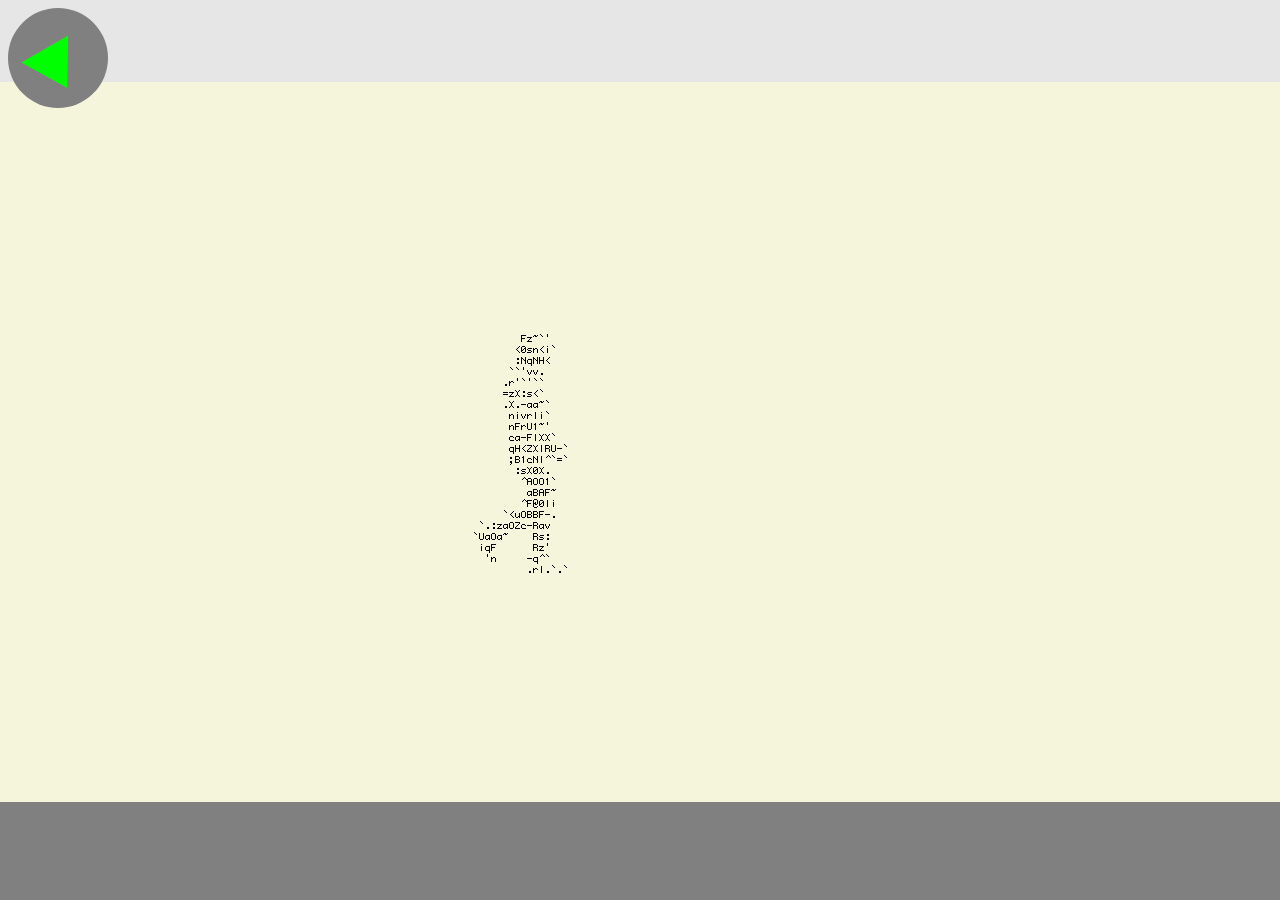
<file: OSAndroid/assets/www/index.html>
<!DOCTYPE html>
<!-- Justin Hegel Khalil Advanced Visual Frameworks Week4 -->
<HTML lang="en">
    <head>
        <meta http-equiv="Content-Type" content="text/html; charset=UTF-8" />
        <meta name="format-detection" content="telephone=no" />
        <meta name="viewport" content="user-scalable=no, initial-scale=1, maximum-scale=1, minimum-scale=1, width=device-width, height=device-height, target-densitydpi=device-dpi" />
        <link rel="stylesheet" type="text/css" href="css/index.css" />
        <title>AVF iOS</title>
    </head>
    <body>
        
        <div class="app" id="bg" style="z-index:1">
            
        </div>
        
        <div class="app" id="home">
            
            <div id="pause"></div>
            <div id="runButton"></div>
            <div class="bgDetails" id="bg">
            <div id="ceiling"></div><div id="wall"></div><div id="floor"></div></div>
            <div class="mgDetails" id="mg"><div class="balloons" id="mgSBalloons"></div></div>
            <div class="character"><div id="Max"></div>
            <div><img id="gif" src="img/WM.gif"></img></div>
            </div>
            <div class="fgDetails" id="fg"></div>
            <div id="oldStuff">
                <header>
                    <h1 id="header">Justin Hegel Khalil's app: Android version</h1>
                </header>
            <p class="subHeader">Native features:</p>
            <ul class="aRow">
            <li><a href="#" class="menuCell" id="compassButton">Compass Tool</a></li>
            <li><a href="#" class="menuCell" id="deviceNameButton">Device Name</a></li>
            <li><a href="#" class="menuCell" id="playButton">Play</a></li>
            </ul>
            <ul class="aRow">
            <a href="#" class="menuCell" id="storageButton">Storage Access Feature</a>
            <a href="#" class="menuCell" id="contactsButton">Access Contacts Feature</a>
            </ul>
            <ul><p class="subHeader">Data APIs:</p></ul>
            <ul class="aRow">
            <li><a href="#" class="menuCell" id="flickrButton">FlickR Button (Flickr integration)</a></li>
            <li><a href="#" class="menuCell" id="tweetButton">Tweet Button (Twitter Integration)</a></li>
            </ul>
            
            <ul><p id="research" class="subHeader">Research</p></ul>
            <ul class="aRow">
            <a href="#" id="weekOne" class="menuCell">Week one research thingies</a></p>
                </ul>
            <div id="tweetBox"></div>
            <video width="320" height="240" controls>
                <source src="mp4.mp4" type="video/mp4">Your browser does not support the video tag.</video>
                </div>
           
        </div>
        
        
        <script type="text/javascript" src="http://code.jquery.com/jquery-1.9.0.min.js"></script>
        <script type="text/javascript" src="cordova-2.3.0.js"></script>
        <script type="text/javascript" src="js/index.js"></script>
        
    </body>
   
</html>
</file>
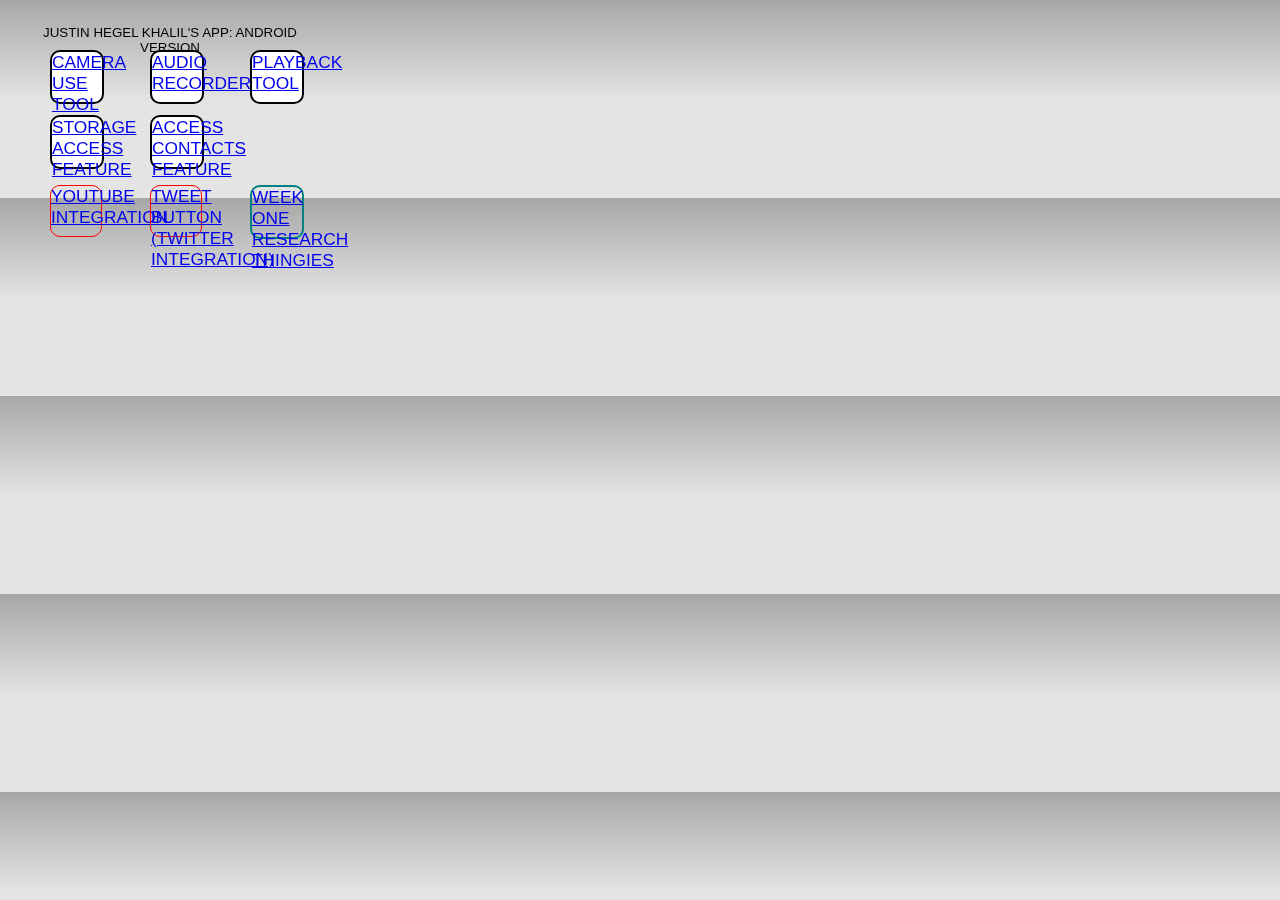
<file: Anindexb.html>
<!DOCTYPE html>
<!-- Justin Hegel Khalil Advanced Visual Frameworks -->
<HTML lang="en">
    <head>
        <meta http-equiv="Content-Type" content="text/html; charset=UTF-8" />
        <meta name="format-detection" content="telephone=no" />
        <meta name="viewport" content="user-scalable=no, initial-scale=1, maximum-scale=1, minimum-scale=1, width=device-width, height=device-height, target-densitydpi=device-dpi" />
        <link rel="stylesheet" type="text/css" href="css/index.css" />
        <title style="font-size:25pt">AVF Android</title>
    </head>
   <body style="font-size:50%">

        <div class="app" id="bg" style="z-index:1">
        </div>
        
        <div class="app" id="home" style="z-index:50">
            <header>
                <h1 id="header" style="width:300px;height:50px;display:inline-block;position:fixed;left: 0px;margin: 20px;top:5px;font-size:10pt">Justin Hegel Khalil's app: Android version</h1>
            </header>
            <p>
            <a href="#" id="cameraButton" style="width:50px;height:50px;border-radius:10px;background-color:white;border:2px solid black;display:inline-block;position:fixed;left:50px;top:50px">Camera Use Tool</a>
            <br />
            <a href="#" id="audioButton" style="width:50px;height:50px;border-radius:10px;background-color:white;border:2px solid black;display:inline-block;position:fixed;left:150px;top:50px">Audio Recorder</a>
            <br />
            <a href="#" id="playbackButton" style="width:50px;height:50px;border-radius:10px;background-color:white;border:2px solid black;display:inline-block;position:fixed;left:250px;top:50px">Playback Tool</a>
            <br />
            <a href="#" id="storageButton" style="width:50px;height:50px;border-radius:10px;border: 2px solid black;background-color: white;display:inline-block;position:fixed;left:50px;top: 115px;">Storage Access Feature</a>
            <br />
            <a href="#" id="contactsButton" style="width:50px;height:50px;border-radius:10px;border: 2px solid black;display:inline-block;background-color: white;position:fixed;left:150px;top: 115px;">Access Contacts Feature</a>
            </p>
            
            <p>
            <a href="#" id="youtubeButton" style="width:50px;height:50px;border-radius: 10px;border:1px solid red;display:inline-block;position:fixed;left: 50px;top: 185px;">YouTube Integration</a><br />
           <a href="#" id="tweetButton" style="width:50px;height:50px;border-radius: 10px;border:1px solid red;display:inline-block;position:fixed;left: 150px;top: 185px;">Tweet Button (Twitter Integration)</a></p>
            
            <p >
            <a href="#" id="weekOne" style="width:50px;height:50px;border-radius: 10px;border:2px solid teal;display:inline-block;position:fixed;left: 250px;top: 185px;">Week one research thingies</a></p>
            
        </div>
        <script type="text/javascript" src="cordova-2.3.0.js"></script>
        <script type="text/javascript" src="js/index.js"></script>
    </body>
</html>
</file>
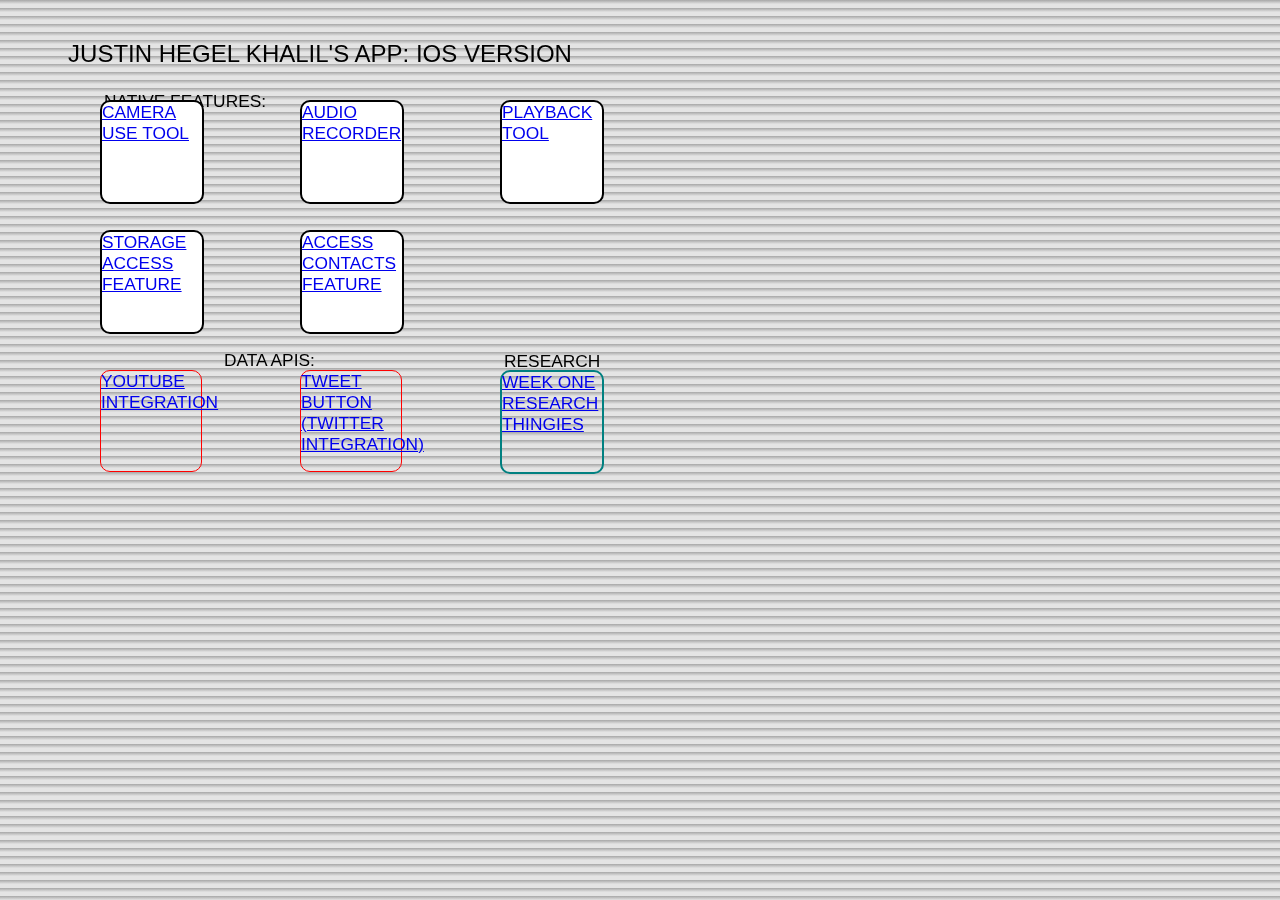
<file: iosindex.html>
<!DOCTYPE html>
<!-- Justin Hegel Khalil Advanced Visual Frameworks -->
<HTML lang="en">
    <head>
        <meta http-equiv="Content-Type" content="text/html; charset=UTF-8" />
        <meta name="format-detection" content="telephone=no" />
        <meta name="viewport" content="user-scalable=no, initial-scale=1, maximum-scale=1, minimum-scale=1, width=device-width, height=device-height, target-densitydpi=device-dpi" />
        <link rel="stylesheet" type="text/css" href="css/index.css" />
        <title>AVF iOS</title>
    </head>
      <body>

        <div class="app" id="bg" style="z-index:1">
        </div>
        
        <div class="app" id="home" style="z-index:100">
            <header>
                <h1 id="header" style="width:600px;height:200px;display:inline-block;position:fixed;left: 0px;margin: 20px;top:20px">Justin Hegel Khalil's app: iOS version</h1>
            </header>
            <p id="native" style="width:500px;height:200px;display:inline-block;border-radius:10px;position:fixed;left:100px;color:black;top:70px;font:12pt">Native features:<br />
            <a href="#" id="cameraButton" style="width:100px;height:100px;border-radius:10px;background-color:white;border:2px solid black;display:inline-block;position:fixed;left:100px;top:100px">Camera Use Tool</a>
            <br />
            <a href="#" id="audioButton" style="width:100px;height:100px;border-radius:10px;background-color:white;border:2px solid black;display:inline-block;position:fixed;left:300px;top:100px">Audio Recorder</a>
            <br />
            <a href="#" id="playbackButton" style="width:100px;height:100px;border-radius:10px;background-color:white;border:2px solid black;display:inline-block;position:fixed;left:500px;top:100px">Playback Tool</a>
            <br />
            <a href="#" id="storageButton" style="width:100px;height:100px;border-radius:10px;border: 2px solid black;background-color: white;display:inline-block;position:fixed;left:100px;top: 230px;">Storage Access Feature</a>
            <br />
            <a href="#" id="contactsButton" style="width:100px;height:100px;border-radius:10px;border: 2px solid black;display:inline-block;background-color: white;position:fixed;left:300px;top: 230px;">Access Contacts Feature</a>
            </p>
            
            <p id="APIs" style="border-radius: 10px;display: block;position: fixed;top: 329px;left: 220px">Data APIs:<br />
            <a href="#" id="youtubeButton" style="width:100px;height:100px;border-radius: 10px;border:1px solid red;display:inline-block;position:fixed;left: 100px;top: 370px;">YouTube Integration</a><br />
           <a href="#" id="tweetButton" style="width:100px;height:100px;border-radius: 10px;border:1px solid red;display:inline-block;position:fixed;left: 300px;top: 370px;">Tweet Button (Twitter Integration)</a></p>
            
            <p id="research" style="width:100px;height:100px;display:inline-block;position:fixed;left: 500px;top: 330px;">Research<br />
            <a href="#" id="weekOne" style="width:100px;height:100px;border-radius: 10px;border:2px solid teal;display:inline-block;position:fixed;left: 500px;top: 370px;">Week one research thingies</a></p>
            
        </div>
        <script type="text/javascript" src="cordova-2.3.0.js"></script>
        <script type="text/javascript" src="js/index.js"></script>
    </body>
</html>
</file>
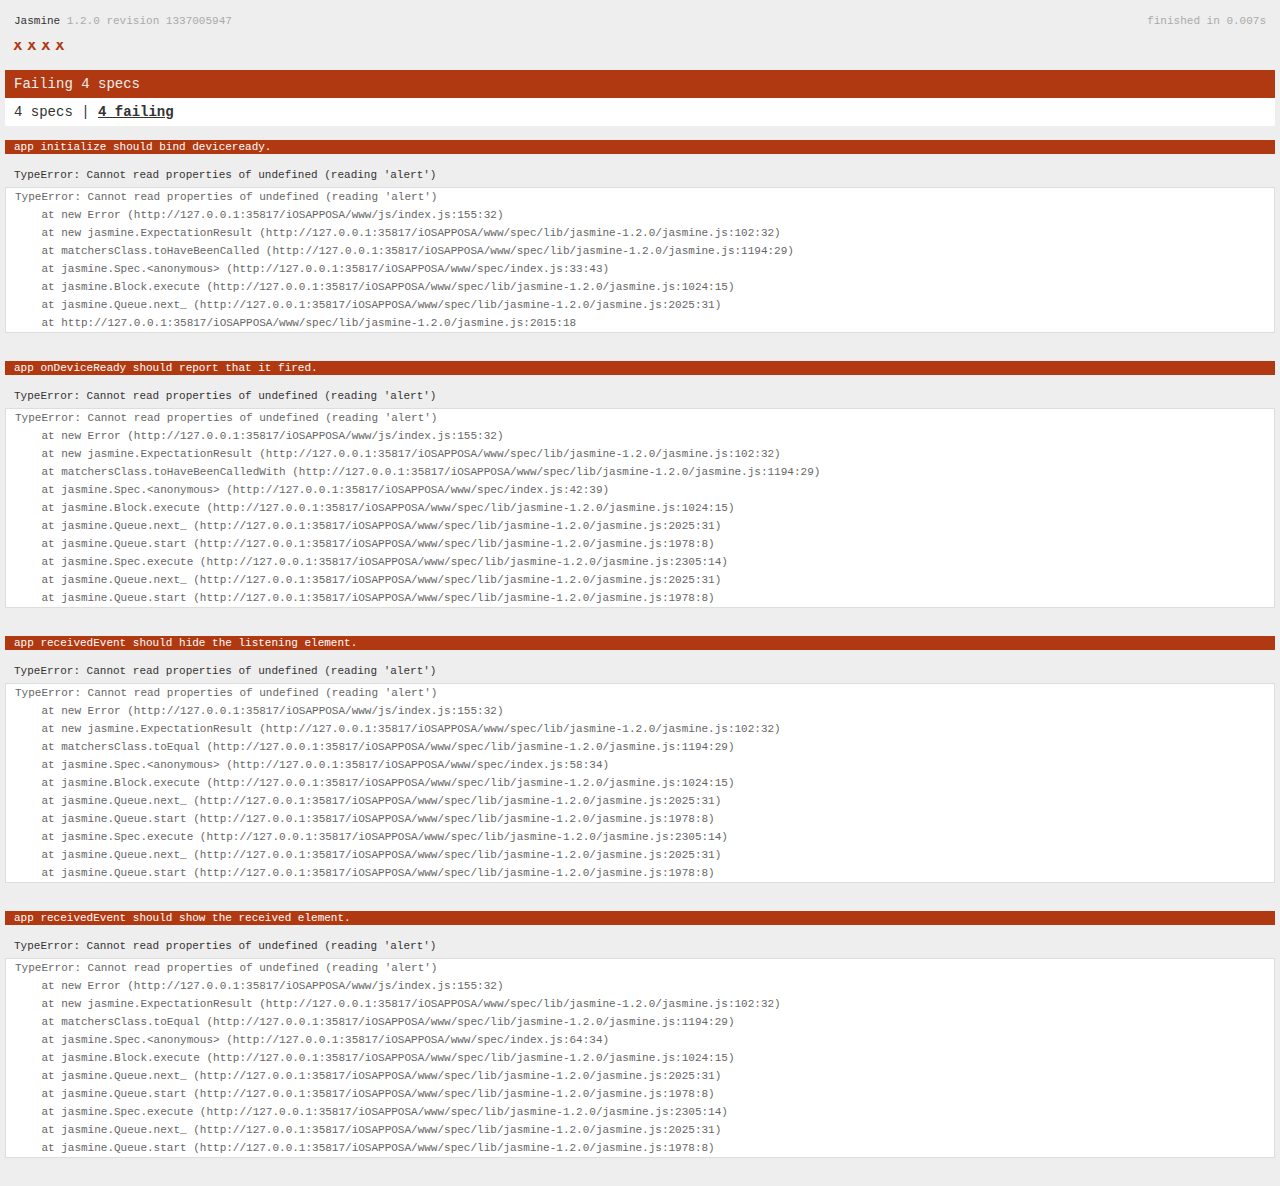
<file: iOSAPPOSA/www/spec.html>
<!DOCTYPE html>
<!--
    Licensed to the Apache Software Foundation (ASF) under one
    or more contributor license agreements.  See the NOTICE file
    distributed with this work for additional information
    regarding copyright ownership.  The ASF licenses this file
    to you under the Apache License, Version 2.0 (the
    "License"); you may not use this file except in compliance
    with the License.  You may obtain a copy of the License at

    http://www.apache.org/licenses/LICENSE-2.0

    Unless required by applicable law or agreed to in writing,
    software distributed under the License is distributed on an
    "AS IS" BASIS, WITHOUT WARRANTIES OR CONDITIONS OF ANY
     KIND, either express or implied.  See the License for the
    specific language governing permissions and limitations
    under the License.
-->
<html>
    <head>
        <title>Jasmine Spec Runner</title>

        <!-- jasmine source -->
        <link rel="shortcut icon" type="image/png" href="spec/lib/jasmine-1.2.0/jasmine_favicon.png">
        <link rel="stylesheet" type="text/css" href="spec/lib/jasmine-1.2.0/jasmine.css">
        <script type="text/javascript" src="spec/lib/jasmine-1.2.0/jasmine.js"></script>
        <script type="text/javascript" src="spec/lib/jasmine-1.2.0/jasmine-html.js"></script>

        <!-- include source files here... -->
        <script type="text/javascript" src="js/index.js"></script>

        <!-- include spec files here... -->
        <script type="text/javascript" src="spec/helper.js"></script>
        <script type="text/javascript" src="spec/index.js"></script>

        <script type="text/javascript">
            (function() {
                var jasmineEnv = jasmine.getEnv();
                jasmineEnv.updateInterval = 1000;

                var htmlReporter = new jasmine.HtmlReporter();

                jasmineEnv.addReporter(htmlReporter);

                jasmineEnv.specFilter = function(spec) {
                    return htmlReporter.specFilter(spec);
                };

                var currentWindowOnload = window.onload;

                window.onload = function() {
                    if (currentWindowOnload) {
                        currentWindowOnload();
                    }
                    execJasmine();
                };

                function execJasmine() {
                    jasmineEnv.execute();
                }
            })();
        </script>
    </head>
    <body>
        <div id="stage" style="display:none;"></div>
    </body>
</html>
</file>
<file: iOSAPPOSA/www/spec/lib/jasmine-1.2.0/jasmine.css>
body { background-color: #eeeeee; padding: 0; margin: 5px; overflow-y: scroll; }

#HTMLReporter { font-size: 11px; font-family: Monaco, "Lucida Console", monospace; line-height: 14px; color: #333333; }
#HTMLReporter a { text-decoration: none; }
#HTMLReporter a:hover { text-decoration: underline; }
#HTMLReporter p, #HTMLReporter h1, #HTMLReporter h2, #HTMLReporter h3, #HTMLReporter h4, #HTMLReporter h5, #HTMLReporter h6 { margin: 0; line-height: 14px; }
#HTMLReporter .banner, #HTMLReporter .symbolSummary, #HTMLReporter .summary, #HTMLReporter .resultMessage, #HTMLReporter .specDetail .description, #HTMLReporter .alert .bar, #HTMLReporter .stackTrace { padding-left: 9px; padding-right: 9px; }
#HTMLReporter #jasmine_content { position: fixed; right: 100%; }
#HTMLReporter .version { color: #aaaaaa; }
#HTMLReporter .banner { margin-top: 14px; }
#HTMLReporter .duration { color: #aaaaaa; float: right; }
#HTMLReporter .symbolSummary { overflow: hidden; *zoom: 1; margin: 14px 0; }
#HTMLReporter .symbolSummary li { display: block; float: left; height: 7px; width: 14px; margin-bottom: 7px; font-size: 16px; }
#HTMLReporter .symbolSummary li.passed { font-size: 14px; }
#HTMLReporter .symbolSummary li.passed:before { color: #5e7d00; content: "\02022"; }
#HTMLReporter .symbolSummary li.failed { line-height: 9px; }
#HTMLReporter .symbolSummary li.failed:before { color: #b03911; content: "x"; font-weight: bold; margin-left: -1px; }
#HTMLReporter .symbolSummary li.skipped { font-size: 14px; }
#HTMLReporter .symbolSummary li.skipped:before { color: #bababa; content: "\02022"; }
#HTMLReporter .symbolSummary li.pending { line-height: 11px; }
#HTMLReporter .symbolSummary li.pending:before { color: #aaaaaa; content: "-"; }
#HTMLReporter .bar { line-height: 28px; font-size: 14px; display: block; color: #eee; }
#HTMLReporter .runningAlert { background-color: #666666; }
#HTMLReporter .skippedAlert { background-color: #aaaaaa; }
#HTMLReporter .skippedAlert:first-child { background-color: #333333; }
#HTMLReporter .skippedAlert:hover { text-decoration: none; color: white; text-decoration: underline; }
#HTMLReporter .passingAlert { background-color: #a6b779; }
#HTMLReporter .passingAlert:first-child { background-color: #5e7d00; }
#HTMLReporter .failingAlert { background-color: #cf867e; }
#HTMLReporter .failingAlert:first-child { background-color: #b03911; }
#HTMLReporter .results { margin-top: 14px; }
#HTMLReporter #details { display: none; }
#HTMLReporter .resultsMenu, #HTMLReporter .resultsMenu a { background-color: #fff; color: #333333; }
#HTMLReporter.showDetails .summaryMenuItem { font-weight: normal; text-decoration: inherit; }
#HTMLReporter.showDetails .summaryMenuItem:hover { text-decoration: underline; }
#HTMLReporter.showDetails .detailsMenuItem { font-weight: bold; text-decoration: underline; }
#HTMLReporter.showDetails .summary { display: none; }
#HTMLReporter.showDetails #details { display: block; }
#HTMLReporter .summaryMenuItem { font-weight: bold; text-decoration: underline; }
#HTMLReporter .summary { margin-top: 14px; }
#HTMLReporter .summary .suite .suite, #HTMLReporter .summary .specSummary { margin-left: 14px; }
#HTMLReporter .summary .specSummary.passed a { color: #5e7d00; }
#HTMLReporter .summary .specSummary.failed a { color: #b03911; }
#HTMLReporter .description + .suite { margin-top: 0; }
#HTMLReporter .suite { margin-top: 14px; }
#HTMLReporter .suite a { color: #333333; }
#HTMLReporter #details .specDetail { margin-bottom: 28px; }
#HTMLReporter #details .specDetail .description { display: block; color: white; background-color: #b03911; }
#HTMLReporter .resultMessage { padding-top: 14px; color: #333333; }
#HTMLReporter .resultMessage span.result { display: block; }
#HTMLReporter .stackTrace { margin: 5px 0 0 0; max-height: 224px; overflow: auto; line-height: 18px; color: #666666; border: 1px solid #ddd; background: white; white-space: pre; }

#TrivialReporter { padding: 8px 13px; position: absolute; top: 0; bottom: 0; left: 0; right: 0; overflow-y: scroll; background-color: white; font-family: "Helvetica Neue Light", "Lucida Grande", "Calibri", "Arial", sans-serif; /*.resultMessage {*/ /*white-space: pre;*/ /*}*/ }
#TrivialReporter a:visited, #TrivialReporter a { color: #303; }
#TrivialReporter a:hover, #TrivialReporter a:active { color: blue; }
#TrivialReporter .run_spec { float: right; padding-right: 5px; font-size: .8em; text-decoration: none; }
#TrivialReporter .banner { color: #303; background-color: #fef; padding: 5px; }
#TrivialReporter .logo { float: left; font-size: 1.1em; padding-left: 5px; }
#TrivialReporter .logo .version { font-size: .6em; padding-left: 1em; }
#TrivialReporter .runner.running { background-color: yellow; }
#TrivialReporter .options { text-align: right; font-size: .8em; }
#TrivialReporter .suite { border: 1px outset gray; margin: 5px 0; padding-left: 1em; }
#TrivialReporter .suite .suite { margin: 5px; }
#TrivialReporter .suite.passed { background-color: #dfd; }
#TrivialReporter .suite.failed { background-color: #fdd; }
#TrivialReporter .spec { margin: 5px; padding-left: 1em; clear: both; }
#TrivialReporter .spec.failed, #TrivialReporter .spec.passed, #TrivialReporter .spec.skipped { padding-bottom: 5px; border: 1px solid gray; }
#TrivialReporter .spec.failed { background-color: #fbb; border-color: red; }
#TrivialReporter .spec.passed { background-color: #bfb; border-color: green; }
#TrivialReporter .spec.skipped { background-color: #bbb; }
#TrivialReporter .messages { border-left: 1px dashed gray; padding-left: 1em; padding-right: 1em; }
#TrivialReporter .passed { background-color: #cfc; display: none; }
#TrivialReporter .failed { background-color: #fbb; }
#TrivialReporter .skipped { color: #777; background-color: #eee; display: none; }
#TrivialReporter .resultMessage span.result { display: block; line-height: 2em; color: black; }
#TrivialReporter .resultMessage .mismatch { color: black; }
#TrivialReporter .stackTrace { white-space: pre; font-size: .8em; margin-left: 10px; max-height: 5em; overflow: auto; border: 1px inset red; padding: 1em; background: #eef; }
#TrivialReporter .finished-at { padding-left: 1em; font-size: .6em; }
#TrivialReporter.show-passed .passed, #TrivialReporter.show-skipped .skipped { display: block; }
#TrivialReporter #jasmine_content { position: fixed; right: 100%; }
#TrivialReporter .runner { border: 1px solid gray; display: block; margin: 5px 0; padding: 2px 0 2px 10px; }
</file>
<file: OSAndroid/assets/www/css/index.css>
/*
 * Licensed to the Apache Software Foundation (ASF) under one
 * or more contributor license agreements.  See the NOTICE file
 * distributed with this work for additional information
 * regarding copyright ownership.  The ASF licenses this file
 * to you under the Apache License, Version 2.0 (the
 * "License"); you may not use this file except in compliance
 * with the License.  You may obtain a copy of the License at
 *
 * http://www.apache.org/licenses/LICENSE-2.0
 *
 * Unless required by applicable law or agreed to in writing,
 * software distributed under the License is distributed on an
 * "AS IS" BASIS, WITHOUT WARRANTIES OR CONDITIONS OF ANY
 * KIND, either express or implied.  See the License for the
 * specific language governing permissions and limitations
 * under the License.
 */
* {
    -webkit-tap-highlight-color: rgba(0,0,0,0); /* make transparent link selection, adjust last value opacity 0 to 1.0 */
}

body {
    background-color:#E4E4E4;
    background-image:linear-gradient(top, #A7A7A7 0%, #E4E4E4 51%);
    background-image:-webkit-linear-gradient(top, #A7A7A7 0%, #E4E4E4 51%);
    background-image:-ms-linear-gradient(top, #A7A7A7 0%, #E4E4E4 51%);
    background-image:-webkit-gradient(
        linear,
        left top,
        left bottom,
        color-stop(0, #A7A7A7),
        color-stop(0.51, #E4E4E4)
    );
    font-family:'HelveticaNeue-Light', 'HelveticaNeue', Helvetica, Arial, sans-serif;
    font-size:12px;
    text-transform:uppercase;
    width:100%;
}

/* Portrait layout (default) */
.app {
    
}

/* Landscape layout (with min-width) */
@media screen and (min-aspect-ratio: 1/1) and (min-width:400px) {
    .app {
        
    }
}
body {

}
#head {
display:block;
position:fixed;
z-index:20;
}
#torso {
position:fixed;
z-index:20;
}
#legs {
position:fixed;
z-index:20;
}
#legs2 {
position:fixed;
z-index:20;
}
#legs3 {
position:fixed;
z-index:20;
}
#curtains {
width:100px;
height:75px;
}
#pause {
z-index:9;
border-radius:90px;
position:fixed;
float:left;
width:100px;
height:100px;
background-color:gray;
}
#pause::before {
font-size:69pt;
font-weight:bold;
content: "II";
position: relative;
top: 0px;
left: 20px;
display: block;
width: 0;
}
#runButton {
z-index:5;
border-radius:90px;
position:fixed;
float:left;
width:100px;
height:100px;
background-color:gray;
}
#runButton::before {
content: "";
position: relative;
top: 38px;
-webkit-transform: rotate(30deg);
transform: rotate(-30deg);
left: 21px;
rotation: (30deg);
border-width: 45px 27px 0;
border-style: solid;
border-color: #00FF00 transparent;
display: block;
width: 0;
}
#curtains::before {
content:"";
background:#660000;
}
#curtains::after {
content:"";
background-color:#770000;
}
#frameDiv {
width:200px;
height:300px;
}
#ceiling {
z-index:1;
background-color:#E6E6E6;
margin-top:-8px;
margin-left:-8px;
position:fixed;
display:block;
width:100%;
}
#wall {
z-index:1;
background-color:beige;
margin-top:-8px;
margin-left:-8px;
position:fixed;
display:block;
}
#floor {
z-index:1;
margin-top:-8px;
margin-left:-8px;
background-color:gray;
position:fixed;
display:block;
}
#gif {
position:absolute;
}
.character {
z-index:20;
position:fixed;
}
#head {
z-index:20;
border-radius: 80px;
position:fixed;
width: 100px;
height: 100px;
}
.bgDetails {
z-index:1;
position:fixed;
}
.mgDetails {
z-index:2;
position:fixed;
}
.fgDetails {
z-index:3;
position:fixed;
}
.balloon-red-small-lower-left {
box-shadow: 0px 0px 40px red;
background-color:white;
border: 2px solid red;
position: relative;
border-radius: 25px;
width: 120px;
padding: 8px 10px;
font-size: 13pt;
text-align: center;
}
.balloon-red-small-lower-left::before {
content: '';
position: absolute;
bottom: -13px;
left: 24px;
border-width: 13px 12px 0;
border-style: solid;
border-color: red transparent;
display: block;
width: 0;
}
.balloon-red-small-lower-left::after {
content: "";
position: absolute;
bottom: -9px;
left: 26px;
border-width: 10px 10px 0;
border-style: solid;
border-color: white transparent;
display: block;
width: 0;
}
.balloon-blue-small-lower-left {
box-shadow: 0px 0px 40px blue;
background-color:white;
border: 2px solid #03AEFF;
position: relative;
border-radius: 25px;
width: 120px;
padding: 8px 10px;
font-size: 13pt;
text-align: center;
}
.balloon-blue-small-lower-left::before {
content: '';
position: absolute;
bottom: -13px;
left: 24px;
border-width: 13px 12px 0;
border-style: solid;
border-color: #03AEFF transparent;
display: block;
width: 0;
}
.balloon-blue-small-lower-left::after {
content: "";
position: absolute;
bottom: -9px;
left: 26px;
border-width: 10px 10px 0;
border-style: solid;
border-color: white transparent;
display: block;
width: 0;
}
.balloon-blue-small-lower-right {
box-shadow: 0px 0px 40px blue;
background-color:white;
border: 2px solid #03AEFF;
position: relative;
border-radius: 25px;
width: 120px;
padding: 8px 10px;
font-size: 13pt;
text-align: center;
}
.balloon-blue-small-lower-right::before {
content: '';
position: absolute;
bottom: -13px;
left: 80px;
border-width: 13px 12px 0;
border-style: solid;
border-color: #03AEFF transparent;
display: block;
width: 0;
}
.balloon-blue-small-lower-right::after {
content: "";
position: absolute;
bottom: -9px;
left: 82px;
border-width: 10px 10px 0;
border-style: solid;
border-color: white transparent;
display: block;
width: 0;
}
.balloon-red-small-lower-right {
box-shadow: 0px 0px 40px red;
background-color:white;
border: 2px solid red;
position: relative;
border-radius: 25px;
width: 120px;
padding: 8px 10px;
font-size: 13pt;
text-align: center;
}
.balloon-red-small-lower-right::before {
content: '';
position: absolute;
bottom: -10px;
left: 75px;
border-width: 10px 12px 0;
border-style: solid;
border-color: red transparent;
display: block;
width: 0;
}
.balloon-red-small-lower-right::after {
content: "";
position: absolute;
bottom: -7px;
left: 77px;
border-width: 8px 10px 0;
border-style: solid;
border-color: white transparent;
display: block;
width: 0;
}
.balloon-blue-medium-lower-right {
box-shadow: 0px 0px 40px blue;
background-color:white;
border: 2px solid #03AEFF;
position: relative;
border-radius: 25px;
width: 220px;
padding: 8px 10px;
font-size: 13pt;
text-align: center;
}
.balloon-blue-medium-lower-right::before {
content: '';
position: absolute;
bottom: -13px;
left: 176px;
border-width: 13px 12px 0;
border-style: solid;
border-color: #03AEFF transparent;
display: block;
width: 0;
}
.balloon-blue-medium-lower-right::after {
content: "";
position: absolute;
bottom: -9px;
left: 178px;
border-width: 10px 10px 0;
border-style: solid;
border-color: white transparent;
display: block;
width: 0;
}
.balloon-red-medium-lower-right {
box-shadow: 0px 0px 40px red;
background-color:white;
border: 2px solid red;
position: relative;
border-radius: 25px;
width: 220px;
padding: 8px 10px;
font-size: 13pt;
text-align: center;
}
.balloon-red-medium-lower-right::before {
content: '';
position: absolute;
bottom: -13px;
left: 176px;
border-width: 13px 12px 0;
border-style: solid;
border-color: red transparent;
display: block;
width: 0;
}
.balloon-red-medium-lower-right::after {
content: "";
position: absolute;
bottom: -9px;
left: 178px;
border-width: 10px 10px 0;
border-style: solid;
border-color: white transparent;
display: block;
width: 0;
}
.balloon-blue-medium-lower-left {
box-shadow: 0px 0px 40px blue;
background-color:white;
border: 2px solid #03AEFF;
position: relative;
border-radius: 25px;
width: 220px;
padding: 8px 10px;
font-size: 13pt;
text-align: center;
}
.balloon-blue-medium-lower-left::before {
content: '';
position: absolute;
bottom: -13px;
left: 24px;
border-width: 13px 12px 0;
border-style: solid;
border-color: #03AEFF transparent;
display: block;
width: 0;
}
.balloon-blue-medium-lower-left::after {
content: "";
position: absolute;
bottom: -9px;
left: 26px;
border-width: 10px 10px 0;
border-style: solid;
border-color: white transparent;
display: block;
width: 0;
}
.balloon-red-medium-lower-left {
box-shadow: 0px 0px 40px red;
background-color:white;
border: 2px solid red;
position: relative;
border-radius: 25px;
width: 220px;
padding: 8px 10px;
font-size: 13pt;
text-align: center;
}
.balloon-red-medium-lower-left::before {
content: '';
position: absolute;
bottom: -13px;
left: 24px;
border-width: 13px 12px 0;
border-style: solid;
border-color: red transparent;
display: block;
width: 0;
}
.balloon-red-medium-lower-left::after {
content: "";
position: absolute;
bottom: -9px;
left: 26px;
border-width: 10px 10px 0;
border-style: solid;
border-color: white transparent;
display: block;
width: 0;
}
.balloon-blue-large-lower-right {
box-shadow: 0px 0px 40px blue;
background-color:white;
border: 2px solid #03AEFF;
position: relative;
border-radius: 25px;
width: 320px;
padding: 8px 10px;
font-size: 13pt;
text-align: center;
}
.balloon-blue-large-lower-right::before {
content: '';
position: absolute;
bottom: -13px;
left: 280px;
border-width: 13px 12px 0;
border-style: solid;
border-color: #03AEFF transparent;
display: block;
width: 0;
}
.balloon-blue-large-lower-right::after {
content: "";
position: absolute;
bottom: -9px;
left: 282px;
border-width: 10px 10px 0;
border-style: solid;
border-color: white transparent;
display: block;
width: 0;
}
.balloon-red-large-lower-right {
box-shadow: 0px 0px 40px red;
background-color:white;
border: 2px solid red;
position: relative;
border-radius: 25px;
width: 320px;
padding: 8px 10px;
font-size: 13pt;
text-align: center;
}
.balloon-red-large-lower-right::before {
content: '';
position: absolute;
bottom: -13px;
left: 280px;
border-width: 13px 12px 0;
border-style: solid;
border-color: red transparent;
display: block;
width: 0;
}
.balloon-red-large-lower-right::after {
content: "";
position: absolute;
bottom: -9px;
left: 282px;
border-width: 10px 10px 0;
border-style: solid;
border-color: white transparent;
display: block;
width: 0;
}
.balloon-blue-large-lower-left {
box-shadow: 0px 0px 40px blue;
background-color:white;
border: 2px solid #03AEFF;
position: relative;
border-radius: 25px;
width: 320px;
padding: 8px 10px;
font-size: 13pt;
text-align: center;
}
.balloon-blue-large-lower-left::before {
content: '';
position: absolute;
bottom: -13px;
left: 24px;
border-width: 13px 12px 0;
border-style: solid;
border-color: #03AEFF transparent;
display: block;
width: 0;
}
.balloon-blue-large-lower-left::after {
content: "";
position: absolute;
bottom: -9px;
left: 26px;
border-width: 10px 10px 0;
border-style: solid;
border-color: white transparent;
display: block;
width: 0;
}
.balloon-red-large-lower-left {
box-shadow: 0px 0px 40px red;
background-color:white;
border: 2px solid red;
position: relative;
border-radius: 25px;
width: 320px;
padding: 8px 10px;
font-size: 13pt;
text-align: center;
}
.balloon-red-large-lower-left::before {
content: '';
position: absolute;
bottom: -13px;
left: 24px;
border-width: 13px 12px 0;
border-style: solid;
border-color: red transparent;
display: block;
width: 0;
}
.balloon-red-large-lower-left::after {
content: "";
position: absolute;
bottom: -9px;
left: 26px;
border-width: 10px 10px 0;
border-style: solid;
border-color: white transparent;
display: block;
width: 0;
}


#pipe {
background-color:gray;
width:100px;
height:100px;
}
.medium {
background:gray;
}
.large {
background:gray;
}
.XL {
background:gray;
}
.XXL {
background:gray;
}
p {
vertical-align:text-middle;
font-size:13pt;
padding:4px;
}

h1 {
    font-size:24px;
    font-weight:normal;
    margin:0px;
    overflow:visible;
    padding:0px;
    text-align:center;
}

.event {
    border-radius:4px;
    -webkit-border-radius:4px;
    color:#FFFFFF;
    font-size:12px;
    margin:0px 30px;
    padding:2px 0px;
}

.event.listening {
    background-color:#333333;
    display:block;
}

.event.received {
    background-color:#4B946A;
    display:none;
}

@keyframes fade {
    from { opacity: 1.0; }
    50% { opacity: 0.4; }
    to { opacity: 1.0; }
}
 
@-webkit-keyframes fade {
    from { opacity: 1.0; }
    50% { opacity: 0.4; }
    to { opacity: 1.0; }
}
 
.blink {
    animation:fade 3000ms infinite;
    -webkit-animation:fade 3000ms infinite;
}
.aRow {
display:none;
list-style-type:none;
width:75%;
padding-left:10%;
padding-right:10%;

}

.menuCell {
display:none;
float:left;
list-style-type:none;
width:100px;
height:100px;
display:inline-block;
position:relative;
margin:2%;
padding:5px;
border-radius:10px;
background-color:C0C0C0;
border:2px solid white;
}
.subHeader {
display:none;
float:left;
list-style-type:none;
width:75%;
padding-left:10%;
padding-right:10%;
}
#header {
display:none;
float:left;
width:75%;
display:inline;
top:50px;
}
#tweetBox {
display:none;
width:30%;
height:350px;
float:right;
position:fixed;
top:270px;
right:15px;
display:inline-block;
border-radius:10px;
background-color:C0C0C0;
border:2px solid white;
}
.twit {
display:none;
padding:1%;
list-style-type:none;
background-color:white;
border-radius: 5px;
border:2px solid black;
}
#balloon {
position:absolute;
top:-30px;
left:120px;
}
#oldStuff {
display:none;
}
</file>
<file: css/index.css>
/*
 * Licensed to the Apache Software Foundation (ASF) under one
 * or more contributor license agreements.  See the NOTICE file
 * distributed with this work for additional information
 * regarding copyright ownership.  The ASF licenses this file
 * to you under the Apache License, Version 2.0 (the
 * "License"); you may not use this file except in compliance
 * with the License.  You may obtain a copy of the License at
 *
 * http://www.apache.org/licenses/LICENSE-2.0
 *
 * Unless required by applicable law or agreed to in writing,
 * software distributed under the License is distributed on an
 * "AS IS" BASIS, WITHOUT WARRANTIES OR CONDITIONS OF ANY
 * KIND, either express or implied.  See the License for the
 * specific language governing permissions and limitations
 * under the License.
 */
* {
    -webkit-tap-highlight-color: rgba(0,0,0,0); /* make transparent link selection, adjust last value opacity 0 to 1.0 */
}

body {
    background-color:#E4E4E4;
    background-image:linear-gradient(top, #A7A7A7 0%, #E4E4E4 51%);
    background-image:-webkit-linear-gradient(top, #A7A7A7 0%, #E4E4E4 51%);
    background-image:-ms-linear-gradient(top, #A7A7A7 0%, #E4E4E4 51%);
    background-image:-webkit-gradient(
        linear,
        left top,
        left bottom,
        color-stop(0, #A7A7A7),
        color-stop(0.51, #E4E4E4)
    );
    font-family:'HelveticaNeue-Light', 'HelveticaNeue', Helvetica, Arial, sans-serif;
    font-size:12px;
    text-transform:uppercase;
    width:100%;
}

/* Portrait layout (default) */
.app {
    
}

/* Landscape layout (with min-width) */
@media screen and (min-aspect-ratio: 1/1) and (min-width:400px) {
    .app {
        
    }
}
body {

}
#head {
display:block;
position:fixed;
z-index:20;
}
#torso {
position:fixed;
z-index:20;
}
#legs {
position:fixed;
z-index:20;
}
#legs2 {
position:fixed;
z-index:20;
}
#legs3 {
position:fixed;
z-index:20;
}
#curtains {
width:100px;
height:75px;
}
#pause {
z-index:9;
border-radius:90px;
position:fixed;
float:left;
width:100px;
height:100px;
background-color:gray;
}
#pause::before {
font-size:69pt;
font-weight:bold;
content: "II";
position: relative;
top: 0px;
left: 20px;
display: block;
width: 0;
}
#runButton {
z-index:5;
border-radius:90px;
position:fixed;
float:left;
width:100px;
height:100px;
background-color:gray;
}
#runButton::before {
content: "";
position: relative;
top: 38px;
-webkit-transform: rotate(30deg);
transform: rotate(-30deg);
left: 21px;
rotation: (30deg);
border-width: 45px 27px 0;
border-style: solid;
border-color: #00FF00 transparent;
display: block;
width: 0;
}
#curtains::before {
content:"";
background:#660000;
}
#curtains::after {
content:"";
background-color:#770000;
}
#frameDiv {
width:200px;
height:300px;
}
#ceiling {
z-index:1;
background-color:#E6E6E6;
margin-top:-8px;
margin-left:-8px;
position:fixed;
display:block;
width:100%;
}
#wall {
z-index:1;
background-color:beige;
margin-top:-8px;
margin-left:-8px;
position:fixed;
display:block;
}
#floor {
z-index:1;
margin-top:-8px;
margin-left:-8px;
background-color:gray;
position:fixed;
display:block;
}
#gif {
position:absolute;
}
.character {
z-index:20;
position:fixed;
}
#head {
z-index:20;
border-radius: 80px;
position:fixed;
width: 100px;
height: 100px;
}
.bgDetails {
z-index:1;
position:fixed;
}
.mgDetails {
z-index:2;
position:fixed;
}
.fgDetails {
z-index:3;
position:fixed;
}
.balloon-red-small-lower-left {
box-shadow: 0px 0px 40px red;
background-color:white;
border: 2px solid red;
position: relative;
border-radius: 25px;
width: 120px;
padding: 8px 10px;
font-size: 13pt;
text-align: center;
}
.balloon-red-small-lower-left::before {
content: '';
position: absolute;
bottom: -13px;
left: 24px;
border-width: 13px 12px 0;
border-style: solid;
border-color: red transparent;
display: block;
width: 0;
}
.balloon-red-small-lower-left::after {
content: "";
position: absolute;
bottom: -9px;
left: 26px;
border-width: 10px 10px 0;
border-style: solid;
border-color: white transparent;
display: block;
width: 0;
}
.balloon-blue-small-lower-left {
box-shadow: 0px 0px 40px blue;
background-color:white;
border: 2px solid #03AEFF;
position: relative;
border-radius: 25px;
width: 120px;
padding: 8px 10px;
font-size: 13pt;
text-align: center;
}
.balloon-blue-small-lower-left::before {
content: '';
position: absolute;
bottom: -13px;
left: 24px;
border-width: 13px 12px 0;
border-style: solid;
border-color: #03AEFF transparent;
display: block;
width: 0;
}
.balloon-blue-small-lower-left::after {
content: "";
position: absolute;
bottom: -9px;
left: 26px;
border-width: 10px 10px 0;
border-style: solid;
border-color: white transparent;
display: block;
width: 0;
}
.balloon-blue-small-lower-right {
box-shadow: 0px 0px 40px blue;
background-color:white;
border: 2px solid #03AEFF;
position: relative;
border-radius: 25px;
width: 120px;
padding: 8px 10px;
font-size: 13pt;
text-align: center;
}
.balloon-blue-small-lower-right::before {
content: '';
position: absolute;
bottom: -13px;
left: 80px;
border-width: 13px 12px 0;
border-style: solid;
border-color: #03AEFF transparent;
display: block;
width: 0;
}
.balloon-blue-small-lower-right::after {
content: "";
position: absolute;
bottom: -9px;
left: 82px;
border-width: 10px 10px 0;
border-style: solid;
border-color: white transparent;
display: block;
width: 0;
}
.balloon-red-small-lower-right {
box-shadow: 0px 0px 40px red;
background-color:white;
border: 2px solid red;
position: relative;
border-radius: 25px;
width: 120px;
padding: 8px 10px;
font-size: 13pt;
text-align: center;
}
.balloon-red-small-lower-right::before {
content: '';
position: absolute;
bottom: -10px;
left: 75px;
border-width: 10px 12px 0;
border-style: solid;
border-color: red transparent;
display: block;
width: 0;
}
.balloon-red-small-lower-right::after {
content: "";
position: absolute;
bottom: -7px;
left: 77px;
border-width: 8px 10px 0;
border-style: solid;
border-color: white transparent;
display: block;
width: 0;
}
.balloon-blue-medium-lower-right {
box-shadow: 0px 0px 40px blue;
background-color:white;
border: 2px solid #03AEFF;
position: relative;
border-radius: 25px;
width: 220px;
padding: 8px 10px;
font-size: 13pt;
text-align: center;
}
.balloon-blue-medium-lower-right::before {
content: '';
position: absolute;
bottom: -13px;
left: 176px;
border-width: 13px 12px 0;
border-style: solid;
border-color: #03AEFF transparent;
display: block;
width: 0;
}
.balloon-blue-medium-lower-right::after {
content: "";
position: absolute;
bottom: -9px;
left: 178px;
border-width: 10px 10px 0;
border-style: solid;
border-color: white transparent;
display: block;
width: 0;
}
.balloon-red-medium-lower-right {
box-shadow: 0px 0px 40px red;
background-color:white;
border: 2px solid red;
position: relative;
border-radius: 25px;
width: 220px;
padding: 8px 10px;
font-size: 13pt;
text-align: center;
}
.balloon-red-medium-lower-right::before {
content: '';
position: absolute;
bottom: -13px;
left: 176px;
border-width: 13px 12px 0;
border-style: solid;
border-color: red transparent;
display: block;
width: 0;
}
.balloon-red-medium-lower-right::after {
content: "";
position: absolute;
bottom: -9px;
left: 178px;
border-width: 10px 10px 0;
border-style: solid;
border-color: white transparent;
display: block;
width: 0;
}
.balloon-blue-medium-lower-left {
box-shadow: 0px 0px 40px blue;
background-color:white;
border: 2px solid #03AEFF;
position: relative;
border-radius: 25px;
width: 220px;
padding: 8px 10px;
font-size: 13pt;
text-align: center;
}
.balloon-blue-medium-lower-left::before {
content: '';
position: absolute;
bottom: -13px;
left: 24px;
border-width: 13px 12px 0;
border-style: solid;
border-color: #03AEFF transparent;
display: block;
width: 0;
}
.balloon-blue-medium-lower-left::after {
content: "";
position: absolute;
bottom: -9px;
left: 26px;
border-width: 10px 10px 0;
border-style: solid;
border-color: white transparent;
display: block;
width: 0;
}
.balloon-red-medium-lower-left {
box-shadow: 0px 0px 40px red;
background-color:white;
border: 2px solid red;
position: relative;
border-radius: 25px;
width: 220px;
padding: 8px 10px;
font-size: 13pt;
text-align: center;
}
.balloon-red-medium-lower-left::before {
content: '';
position: absolute;
bottom: -13px;
left: 24px;
border-width: 13px 12px 0;
border-style: solid;
border-color: red transparent;
display: block;
width: 0;
}
.balloon-red-medium-lower-left::after {
content: "";
position: absolute;
bottom: -9px;
left: 26px;
border-width: 10px 10px 0;
border-style: solid;
border-color: white transparent;
display: block;
width: 0;
}
.balloon-blue-large-lower-right {
box-shadow: 0px 0px 40px blue;
background-color:white;
border: 2px solid #03AEFF;
position: relative;
border-radius: 25px;
width: 320px;
padding: 8px 10px;
font-size: 13pt;
text-align: center;
}
.balloon-blue-large-lower-right::before {
content: '';
position: absolute;
bottom: -13px;
left: 280px;
border-width: 13px 12px 0;
border-style: solid;
border-color: #03AEFF transparent;
display: block;
width: 0;
}
.balloon-blue-large-lower-right::after {
content: "";
position: absolute;
bottom: -9px;
left: 282px;
border-width: 10px 10px 0;
border-style: solid;
border-color: white transparent;
display: block;
width: 0;
}
.balloon-red-large-lower-right {
box-shadow: 0px 0px 40px red;
background-color:white;
border: 2px solid red;
position: relative;
border-radius: 25px;
width: 320px;
padding: 8px 10px;
font-size: 13pt;
text-align: center;
}
.balloon-red-large-lower-right::before {
content: '';
position: absolute;
bottom: -13px;
left: 280px;
border-width: 13px 12px 0;
border-style: solid;
border-color: red transparent;
display: block;
width: 0;
}
.balloon-red-large-lower-right::after {
content: "";
position: absolute;
bottom: -9px;
left: 282px;
border-width: 10px 10px 0;
border-style: solid;
border-color: white transparent;
display: block;
width: 0;
}
.balloon-blue-large-lower-left {
box-shadow: 0px 0px 40px blue;
background-color:white;
border: 2px solid #03AEFF;
position: relative;
border-radius: 25px;
width: 320px;
padding: 8px 10px;
font-size: 13pt;
text-align: center;
}
.balloon-blue-large-lower-left::before {
content: '';
position: absolute;
bottom: -13px;
left: 24px;
border-width: 13px 12px 0;
border-style: solid;
border-color: #03AEFF transparent;
display: block;
width: 0;
}
.balloon-blue-large-lower-left::after {
content: "";
position: absolute;
bottom: -9px;
left: 26px;
border-width: 10px 10px 0;
border-style: solid;
border-color: white transparent;
display: block;
width: 0;
}
.balloon-red-large-lower-left {
box-shadow: 0px 0px 40px red;
background-color:white;
border: 2px solid red;
position: relative;
border-radius: 25px;
width: 320px;
padding: 8px 10px;
font-size: 13pt;
text-align: center;
}
.balloon-red-large-lower-left::before {
content: '';
position: absolute;
bottom: -13px;
left: 24px;
border-width: 13px 12px 0;
border-style: solid;
border-color: red transparent;
display: block;
width: 0;
}
.balloon-red-large-lower-left::after {
content: "";
position: absolute;
bottom: -9px;
left: 26px;
border-width: 10px 10px 0;
border-style: solid;
border-color: white transparent;
display: block;
width: 0;
}


#pipe {
background-color:gray;
width:100px;
height:100px;
}
.medium {
background:gray;
}
.large {
background:gray;
}
.XL {
background:gray;
}
.XXL {
background:gray;
}
p {
vertical-align:text-middle;
font-size:13pt;
padding:4px;
}

h1 {
    font-size:24px;
    font-weight:normal;
    margin:0px;
    overflow:visible;
    padding:0px;
    text-align:center;
}

.event {
    border-radius:4px;
    -webkit-border-radius:4px;
    color:#FFFFFF;
    font-size:12px;
    margin:0px 30px;
    padding:2px 0px;
}

.event.listening {
    background-color:#333333;
    display:block;
}

.event.received {
    background-color:#4B946A;
    display:none;
}

@keyframes fade {
    from { opacity: 1.0; }
    50% { opacity: 0.4; }
    to { opacity: 1.0; }
}
 
@-webkit-keyframes fade {
    from { opacity: 1.0; }
    50% { opacity: 0.4; }
    to { opacity: 1.0; }
}
 
.blink {
    animation:fade 3000ms infinite;
    -webkit-animation:fade 3000ms infinite;
}
.aRow {
display:none;
list-style-type:none;
width:75%;
padding-left:10%;
padding-right:10%;

}

.menuCell {
display:none;
float:left;
list-style-type:none;
width:100px;
height:100px;
display:inline-block;
position:relative;
margin:2%;
padding:5px;
border-radius:10px;
background-color:C0C0C0;
border:2px solid white;
}
.subHeader {
display:none;
float:left;
list-style-type:none;
width:75%;
padding-left:10%;
padding-right:10%;
}
#header {
display:none;
float:left;
width:75%;
display:inline;
top:50px;
}
#tweetBox {
display:none;
width:30%;
height:350px;
float:right;
position:fixed;
top:270px;
right:15px;
display:inline-block;
border-radius:10px;
background-color:C0C0C0;
border:2px solid white;
}
.twit {
display:none;
padding:1%;
list-style-type:none;
background-color:white;
border-radius: 5px;
border:2px solid black;
}
#balloon {
position:absolute;
top:-30px;
left:120px;
}
#oldStuff {
display:none;
}
</file>
